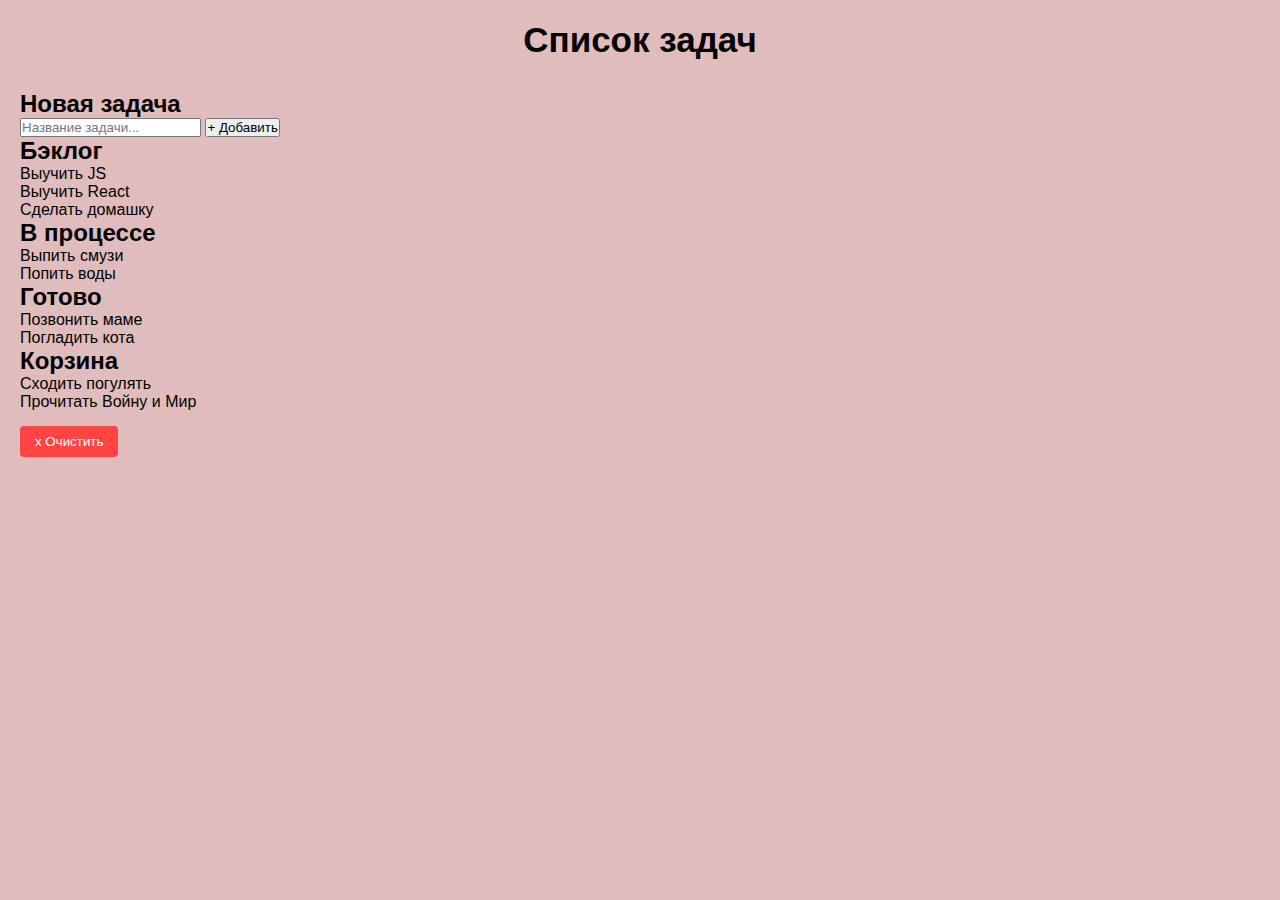
<file: index.html>
<!DOCTYPE html>
<html lang="en">
<head>
  <meta charset="UTF-8">
  <meta name="viewport" content="width=device-width, initial-scale=1.0">
  <title>Шайхайдарова Лилиана Айратовна</title>
  <link rel="stylesheet" href="styles/styles.css">
</head>
<body>
    <header>
      <h1>Список задач</h1>
    </header>
    <main>
      <section class="new-zad">
        <h2>Новая задача</h2>
        <input type="task" placeholder="Название задачи..." required>
        <button type="create">+ Добавить</button>
      </section>
      
      <section class="block">
        <section class="backlog">
          <h2>Бэклог</h2>
          <p>Выучить JS</p>
          <p>Выучить React</p>
          <p>Сделать домашку</p>
        </section>

        <section class="in-process">
          <h2>В процессе</h2>
          <p>Выпить смузи</p>
          <p>Попить воды</p>
        </section>

        <section class="done">
          <h2>Готово</h2>
          <p>Позвонить маме</p>
          <p>Погладить кота</p>
        </section>

        <section class="trash">
          <h2>Корзина</h2>
          <p>Сходить погулять</p>
          <p>Прочитать Войну и Мир</p>
          <button>х Очистить</button>
        </section>
      </section>

    </main>
</body>

</html>
</file>
<file: styles/styles.css>
* {
  margin: 0;
  padding: 0;
  box-sizing: border-box;
}

body {
  font-family: Arial, sans-serif;
  background-color: #e1bcbc;
  padding: 20px;
}

header {
  text-align: center;
  margin-bottom: 30px;
}

header h1 {
  color: #000000;
  font-size: 35px;
}

.new-task {
  background: rgb(122, 114, 114);
  padding: 20px;
  border-radius: 8px;
  margin-bottom: 30px;
  box-shadow: 0 2px 4px rgba(95, 74, 74, 0.1);
}

.new-task h2 {
  color: #ffffff;
  font-size: 18px;
  margin-bottom: 15px;
}

.new-task input {
  width: 70%;
  padding: 10px;
  border: 1px solid #ddd;
  border-radius: 4px;
  margin-right: 10px;
}

.new-task button {
  padding: 10px 15px;
  background-color: #e1bcbc;
  color: rgb(0, 0, 0);
  border: none;
  border-radius: 4px;
  cursor: pointer;
}

.new-task button:hover {
  background-color: #a04586;
}

.desk {
  display: flex;
  gap: 20px;
  flex-wrap: wrap;
}

.desk > div {
  background: rgb(122, 114, 114);
  padding: 20px;
  border-radius: 8px;
  flex: 1;
  min-width: 200px;
  box-shadow: 0 2px 4px rgba(0,0,0,0.1);
}

.desk h2 {
  color: #ffffff;
  font-size: 18px;
  margin-bottom: 15px;
  padding-bottom: 10px;
  border-bottom: 2px solid #eee;
}

.desk p {
  background: #f9f9f9;
  padding: 10px;
  margin: 8px 0;
  border-radius: 4px;
  border-left: 3px solid #ddd;
}

.trash button {
  margin-top: 15px;
  padding: 8px 15px;
  background-color: #ff4444;
  color: white;
  border: none;
  border-radius: 4px;
  cursor: pointer;
}

.trash button:hover {
  background-color: #cc0000;
}

/* Специфичные цвета для разных колонок */
.backlog p {
  border-left-color: #d0fe00;
}

.in-process p {
  border-left-color: #0073f6;
}

.done p {
  border-left-color: #00ff59;
}

.trash p {
  border-left-color: #ff2a00;
}
.desk li {
    background: #f9f9f9;
    padding: 10px;
    margin: 8px 0;
    border-radius: 4px;
    border-left: 5px solid #ddd;
    list-style-type: none;
}
.backlog li {
    border-left-color: #a709f6;
}
</file>
